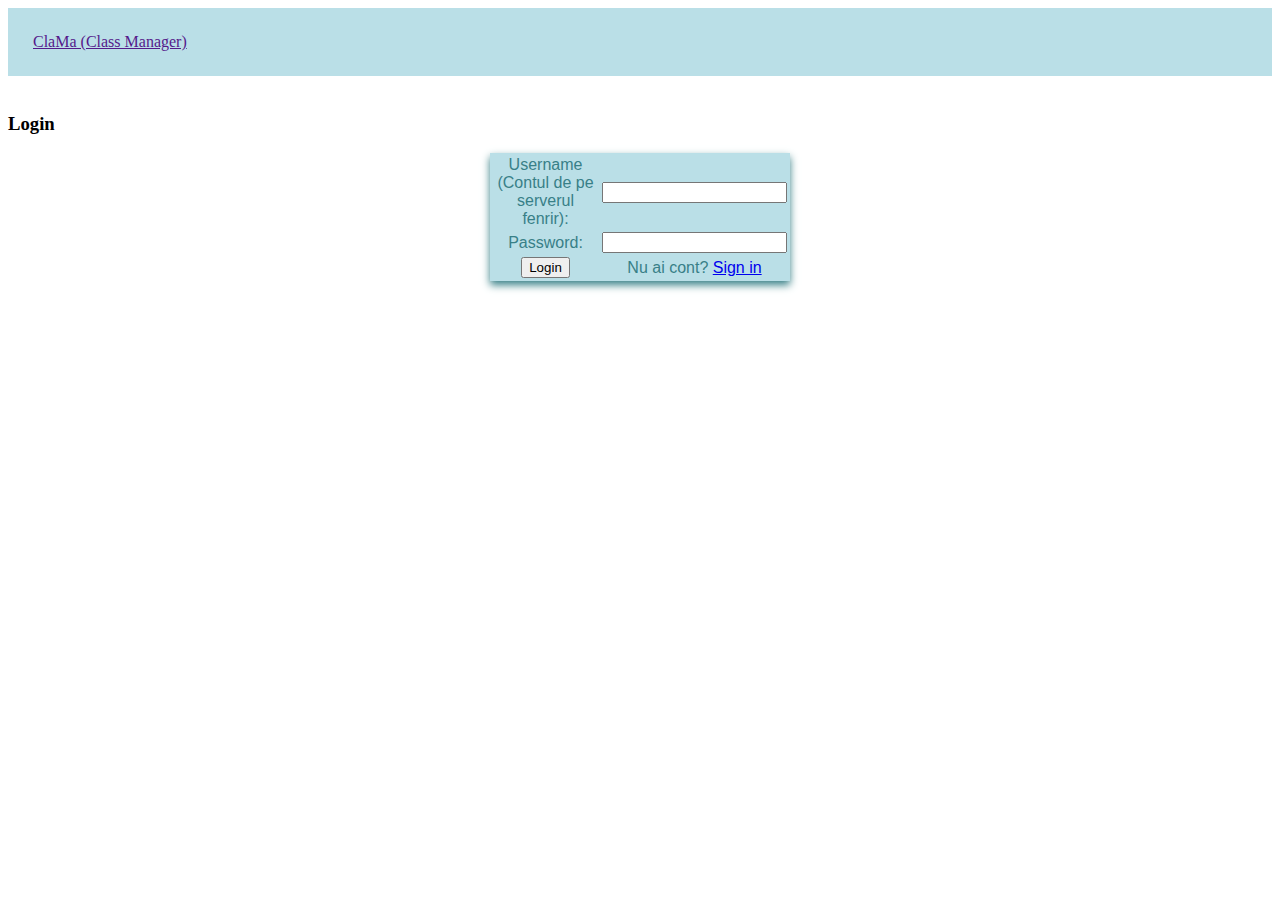
<file: index.html>
<!DOCTYPE html>
<html lang="ro">
    <head>
        <link rel="stylesheet" href="style.css">
        <meta charset="utf-8"/>
        <title>Pagina principala - Login</title>
    </head>
<body>
    <header>
        <a href="" class="logo">ClaMa (Class Manager)</a>
        
    </header>
    <br>
    <h3>Login</h3>
    <div class="card">
        <form action="/cont.php" method="post">
            <table>
                <tr>
                    <td>Username (Contul de pe serverul fenrir):</td>
                    <td><input type="text" name="username"></td>
                </tr>
                <tr>
                    <td>Password:</td>
                    <td><input type="password" name="password"></td>
                </tr>
                <tr>
                    <td colspan="1"><input type="submit" value="Login"></td>
                    <td>Nu ai cont? <a href="autentificare.html">Sign in</a></td>
                </tr>
            </table>
        </form>
      </div>

</body>
</html>
</file>
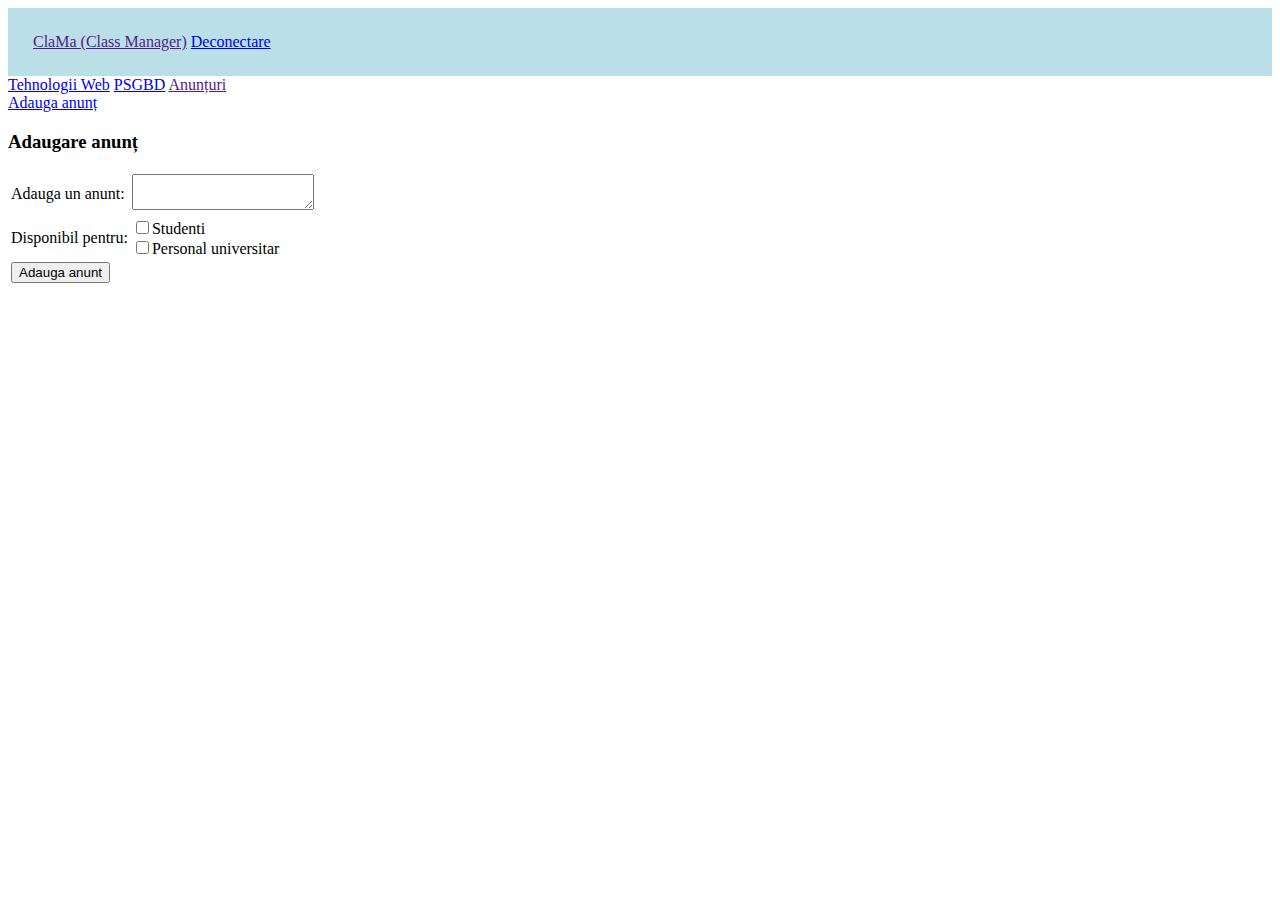
<file: adauga_anunt.html>
<!DOCTYPE html>
<html lang="ro">
    <head>
        <link rel="stylesheet" href="style.css">
        <meta charset="utf-8"/>
        <title>Pagina profesorului</title>
    </head>
<body>
    <header>
        <a href="" class="logo">ClaMa (Class Manager)</a>
        <a class="Deconectare" href="index.html">Deconectare</a>
    </header>
    <nav>
        <div class="meniu" style="width: 20%">
          <a href="TW.html"><span>Tehnologii Web</span></a>
          <a href="PSGBD.html"><span>PSGBD</span></a>
          <a href=""><span>Anunțuri</span></a>
          <a href="adauga_anunt.html"><span>Adauga anunț</span></a>
        </div>
      </nav>
      <article>
    <h3>Adaugare anunț</h3>
    <div class="anunt">
        <form action="/anunt.php" method="post">
            <table>
                <tr>
                    <td>Adauga un anunt:</td>
                    <td><textarea name="comment"></textarea></td>
                </tr>
                <tr>
                    <td>Disponibil pentru:</td>
                    <td>
                        <input type="checkbox">Studenti<br>
                        <input type="checkbox">Personal universitar<br>
                    </td>
                </tr>
                <tr>
                    <td><input type="submit" value="Adauga anunt"></td>
                    <td></td>
                </tr>
            </table>
        </form>
      </div>
    </article>
</body>
</html>
</file>
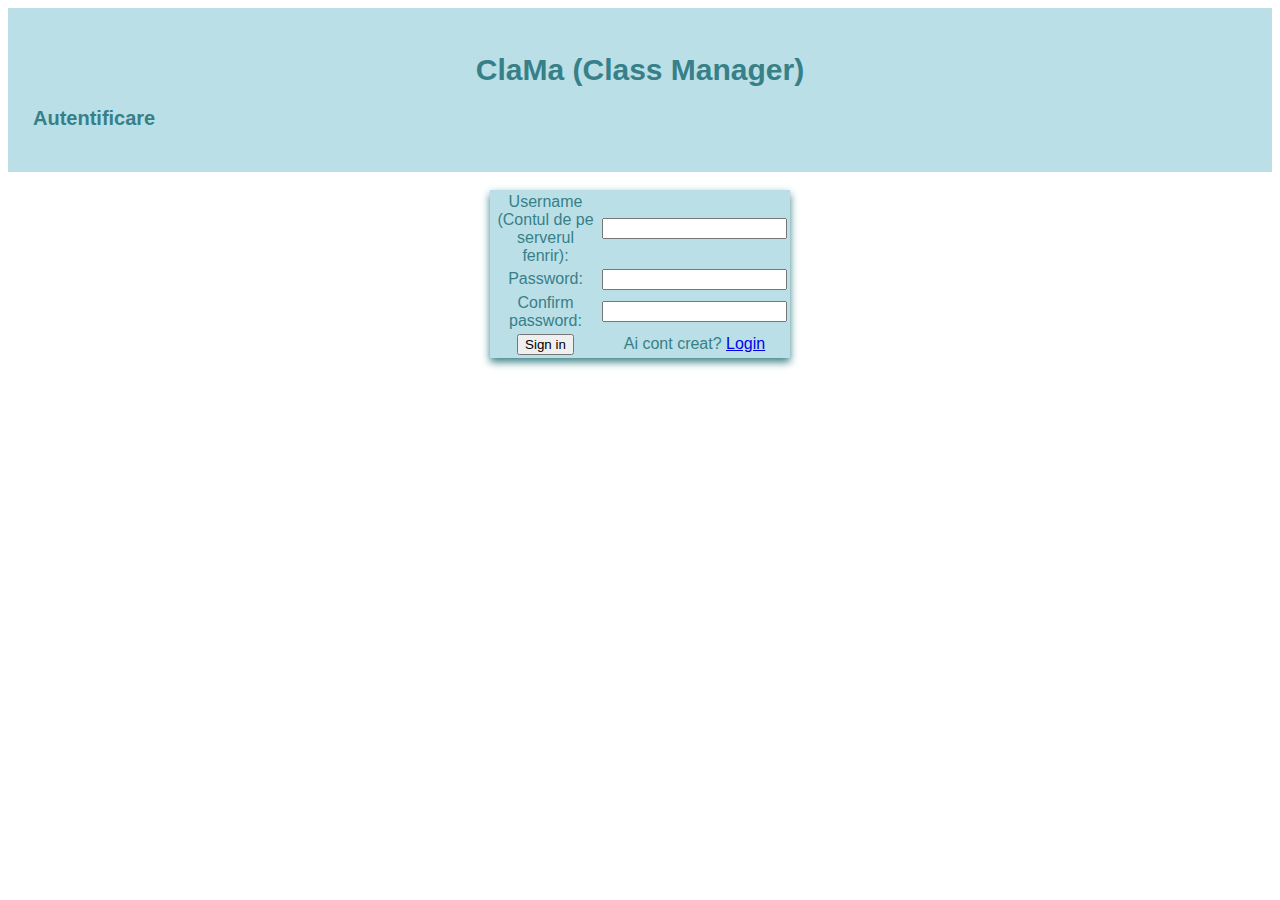
<file: autentificare.html>
<!DOCTYPE html>
<html lang="ro">
    <head>
        <link rel="stylesheet" href="style.css">
        <meta charset="utf-8"/>
        <title>Autentificare</title>
    </head>
<body>
    <header>
        <h1>ClaMa (Class Manager)</h1>
        <h2>Autentificare</h2>
    </header>
    <br>
    <div class="card">
        <form action="/cont.php" method="post">
            <table>
                <tr>
                    <td>Username (Contul de pe serverul fenrir):</td>
                    <td><input type="text" name="username"></td>
                </tr>
                <tr>
                    <td>Password:</td>
                    <td><input type="password" id="password" required></td>
                </tr>
                <tr>
                    <td>Confirm password:</td>
                    <td><input type="password" id="confirm_password" required></td>
                </tr>
                <tr>
                    <td colspan="1"><input type="submit" value="Sign in"></td>
                    <td>Ai cont creat? <a href="index.html">Login</a></td>
                </tr>
            </table>
        </form>
      </div>
<script>

function validatePassword(){
    var password = document.getElementById("password");
    var confirm_password = document.getElementById("confirm_password");

    if(password.value=="")
    {
        alert("Nu ati introdus parola")
    }

    if(confirm_password.value=="")
    {
       alert("Nu ati confirmat parola")
    }
  if(password.value != confirm_password.value) {
    confirm_password.setCustomValidity("Parolele sunt diferite");
  } else {
        alert("Parolele se potrivesc! Bun venit in ClaMa!")
 }
}
password.onchange = validatePassword;
confirm_password.onkeyup = validatePassword;
</script>
</body>
</html>
</file>
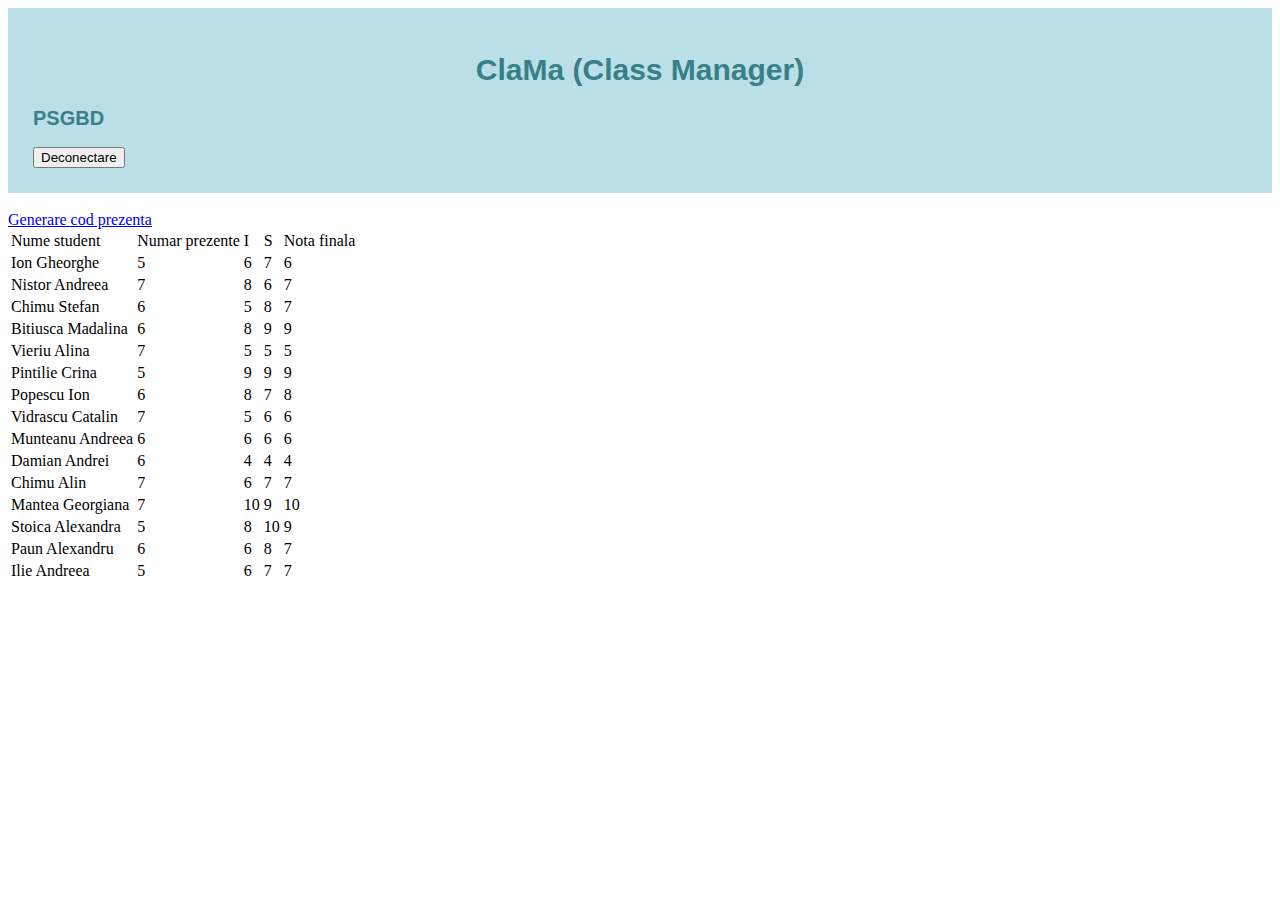
<file: B3_PSGBD.html>
<!DOCTYPE html>
<html lang="ro">
    <head>
        <link rel="stylesheet" href="style.css">
        <meta charset="utf-8"/>
        <title>PSGBD</title>
    </head>
<body>
    <header>
        
        <h1>ClaMa (Class Manager)</h1>
        <h2>PSGBD</h2>
        <form action="index.html">
            <input type="submit" value="Deconectare" />
        </form>
    </header>
    <br>
    <a href="generare_cod_prezenta.html">Generare cod prezenta</a><br>
    <table id="B3_TW">
        <tr>
            <td>Nume student</td>
            <td>Numar prezente</td>
            <td>I</td>
            <td>S</td>
            <td>Nota finala</td>
        </tr>
        <tr>
            <td>Ion Gheorghe</td>
            <td>5</td>
            <td>6</td>
            <td>7</td>
            <td>6</td>
        </tr>
        <tr>
            <td>Nistor Andreea</td>
            <td>7</td>
            <td>8</td>
            <td>6</td>
            <td>7</td>
        </tr>
        <tr>
            <td>Chimu Stefan</td>
            <td>6</td>
            <td>5</td>
            <td>8</td>
            <td>7</td>
        </tr>
        <tr>
            <td>Bitiusca Madalina</td>
            <td>6</td>
            <td>8</td>
            <td>9</td>
            <td>9</td>
        </tr><tr>
            <td>Vieriu Alina</td>
            <td>7</td>
            <td>5</td>
            <td>5</td>
            <td>5</td>
        </tr><tr>
            <td>Pintilie Crina</td>
            <td>5</td>
            <td>9</td>
            <td>9</td>
            <td>9</td>
        </tr><tr>
            <td>Popescu Ion</td>
            <td>6</td>
            <td>8</td>
            <td>7</td>
            <td>8</td>
        </tr><tr>
            <td>Vidrascu Catalin</td>
            <td>7</td>
            <td>5</td>
            <td>6</td>
            <td>6</td>
        </tr><tr>
            <td>Munteanu Andreea</td>
            <td>6</td>
            <td>6</td>
            <td>6</td>
            <td>6</td>
        </tr><tr>
            <td>Damian Andrei</td>
            <td>6</td>
            <td>4</td>
            <td>4</td>
            <td>4</td>
        </tr><tr>
            <td>Chimu Alin</td>
            <td>7</td>
            <td>6</td>
            <td>7</td>
            <td>7</td>
        </tr><tr>
            <td>Mantea Georgiana</td>
            <td>7</td>
            <td>10</td>
            <td>9</td>
            <td>10</td>
        </tr><tr>
            <td>Stoica Alexandra</td>
            <td>5</td>
            <td>8</td>
            <td>10</td>
            <td>9</td>
        </tr><tr>
            <td>Paun Alexandru</td>
            <td>6</td>
            <td>6</td>
            <td>8</td>
            <td>7</td>
        </tr><tr>
            <td>Ilie Andreea</td>
            <td>5</td>
            <td>6</td>
            <td>7</td>
            <td>7</td>
        </tr>
    </table>
    <script>
        var table = document.getElementById('B3_TW');
        var cells = table.getElementsByTagName('td');

        for (var i=0; i < cells.length; i++)
            {
                cells[i].onclick = function()
                {
                    if(this.hasAttribute('data-clicked'))
                    {
                        return;
                    }
                    this.setAttribute('data-clicked', 'yes')
                    this.setAttribute('data-text', this.innerHTML);

                    var input = document.createElement('input');
                    input.setAttribute('type', 'text');
                    input.value = this.innerHTML;
                    input.style.width = this.offsetWidth - (this.clientLeft * 2) + "px";
                    input.style.height = this.offsetHeight - (this.clientTop *2) + "px";
                    input.style.border = "0px";
                    input.style.fontFamily = "inherit";
                    input.style.fontSize = "inherit";
                    input.style.textAlign = "inherit";
                    input.style.backgroundColor = "LightGoldenRodYellow";
                    input.onblur = function()
                        {
                            var td = input.parentElement;
                            var orig_text = input.parentElement.getAttribute('data-text');
                            var current_text = this.value;

                            if (orig_text != current_text)
                            {
                                //daca sunt schimbari in tabel
                                td.removeAttribute('data-clicked');
                                td.removeAttribute('data-text');
                                td.innerHTML = current_text;
                                td.style.cssText = 'padding: 5px';
                                console.log(orig_text + ' este schimbat cu ' + current_text);
                            }
                            else
                            {
                                //daca sunt schimbari in tabel
                                td.removeAttribute('data-clicked');
                                td.removeAttribute('data-text');
                                td.innerHTML = current_text;
                                td.style.cssText = 'padding: 5px';
                                console.log('Nu exista schimbari in tabel');
                            }
                        }
               
                    input.onkeypress = function()
                    {
                        if (event.keyCode == 13)
                            this.blur();
                    }
                    this.innerHTML = '';
                    this.style.cssText = 'padding: 0px 0px';
                    this.append(input);
                    this.firstElementChild.select();

               }
            }
    
    </script>
</body>
</html>
</file>
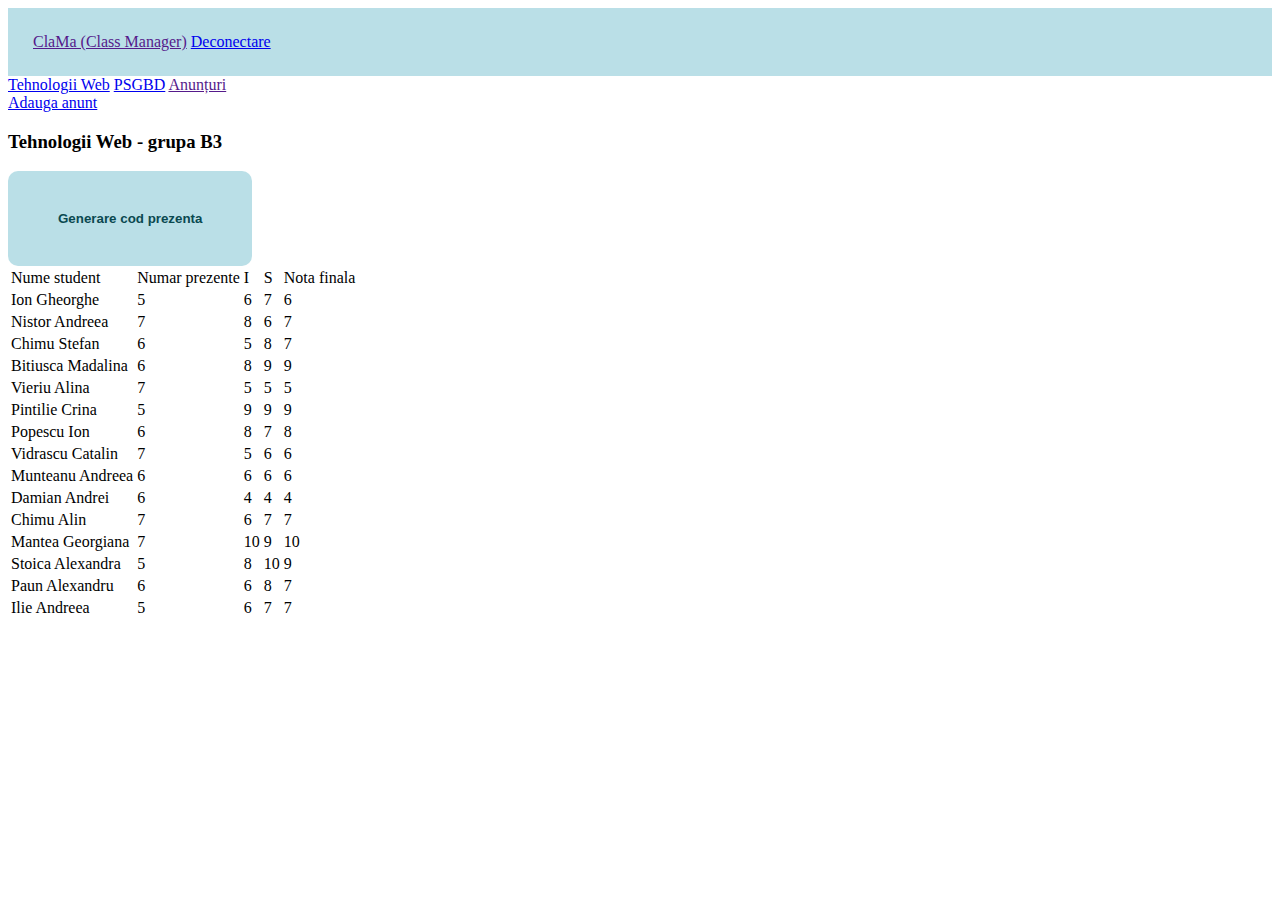
<file: B3_TW.html>
<!DOCTYPE html>
<html lang="ro">
    <head>
        <link rel="stylesheet" href="style.css">
        <meta charset="utf-8"/>
        <title>Tehnologii Web</title>
    </head>
<body>
    <header>
        <a href="" class="logo">ClaMa (Class Manager)</a>
        <a class="Deconectare" href="index.html">Deconectare</a>
    </header>
    <nav>
        <div class="meniu" style="width: 20%">
          <a href="TW.html"><span>Tehnologii Web</span></a>
          <a href="PSGBD.html"><span>PSGBD</span></a>
          <a href=""><span>Anunțuri</span></a>
          <a href="adauga_anunt.html"><span>Adauga anunt</span></a>
        </div>
      </nav>

      <article>
        <h3>Tehnologii Web - grupa B3</h3>
    <button class="myBtn">Generare cod prezenta</button>
    <div class="modal">
          <div class="card">
            <p><span class="close">x</span></p> <br>
              <p>  Genereaza cod pentru prezenta format din 6 cifre</p>
            <p id="demo"></p>
            <p><button onclick="generareCod()">Genereaza cod</button></p>
          </div>
      </div>
    <table id="B3_TW">
        <tr>
            <td>Nume student</td>
            <td>Numar prezente</td>
            <td>I</td>
            <td>S</td>
            <td>Nota finala</td>
        </tr>
        <tr>
            <td>Ion Gheorghe</td>
            <td>5</td>
            <td>6</td>
            <td>7</td>
            <td>6</td>
        </tr>
        <tr>
            <td>Nistor Andreea</td>
            <td>7</td>
            <td>8</td>
            <td>6</td>
            <td>7</td>
        </tr>
        <tr>
            <td>Chimu Stefan</td>
            <td>6</td>
            <td>5</td>
            <td>8</td>
            <td>7</td>
        </tr>
        <tr>
            <td>Bitiusca Madalina</td>
            <td>6</td>
            <td>8</td>
            <td>9</td>
            <td>9</td>
        </tr><tr>
            <td>Vieriu Alina</td>
            <td>7</td>
            <td>5</td>
            <td>5</td>
            <td>5</td>
        </tr><tr>
            <td>Pintilie Crina</td>
            <td>5</td>
            <td>9</td>
            <td>9</td>
            <td>9</td>
        </tr><tr>
            <td>Popescu Ion</td>
            <td>6</td>
            <td>8</td>
            <td>7</td>
            <td>8</td>
        </tr><tr>
            <td>Vidrascu Catalin</td>
            <td>7</td>
            <td>5</td>
            <td>6</td>
            <td>6</td>
        </tr><tr>
            <td>Munteanu Andreea</td>
            <td>6</td>
            <td>6</td>
            <td>6</td>
            <td>6</td>
        </tr><tr>
            <td>Damian Andrei</td>
            <td>6</td>
            <td>4</td>
            <td>4</td>
            <td>4</td>
        </tr><tr>
            <td>Chimu Alin</td>
            <td>7</td>
            <td>6</td>
            <td>7</td>
            <td>7</td>
        </tr><tr>
            <td>Mantea Georgiana</td>
            <td>7</td>
            <td>10</td>
            <td>9</td>
            <td>10</td>
        </tr><tr>
            <td>Stoica Alexandra</td>
            <td>5</td>
            <td>8</td>
            <td>10</td>
            <td>9</td>
        </tr><tr>
            <td>Paun Alexandru</td>
            <td>6</td>
            <td>6</td>
            <td>8</td>
            <td>7</td>
        </tr><tr>
            <td>Ilie Andreea</td>
            <td>5</td>
            <td>6</td>
            <td>7</td>
            <td>7</td>
        </tr>
    </table>
    </article>
    <script>
        var table = document.getElementById('B3_TW');
        var cells = table.getElementsByTagName('td');

        for (var i=0; i < cells.length; i++)
            {
                cells[i].onclick = function()
                {
                    if(this.hasAttribute('data-clicked'))
                    {
                        return;
                    }
                    this.setAttribute('data-clicked', 'yes')
                    this.setAttribute('data-text', this.innerHTML);

                    var input = document.createElement('input');
                    input.setAttribute('type', 'text');
                    input.value = this.innerHTML;
                    input.style.width = this.offsetWidth - (this.clientLeft * 2) + "px";
                    input.style.height = this.offsetHeight - (this.clientTop *2) + "px";
                    input.style.border = "0px";
                    input.style.fontFamily = "inherit";
                    input.style.fontSize = "inherit";
                    input.style.textAlign = "inherit";
                    input.style.backgroundColor = "LightGoldenRodYellow";
                    input.onblur = function()
                        {
                            var td = input.parentElement;
                            var orig_text = input.parentElement.getAttribute('data-text');
                            var current_text = this.value;

                            if (orig_text != current_text)
                            {
                                //daca sunt schimbari in tabel
                                td.removeAttribute('data-clicked');
                                td.removeAttribute('data-text');
                                td.innerHTML = current_text;
                                td.style.cssText = 'padding: 5px';
                                console.log(orig_text + ' este schimbat cu ' + current_text);
                            }
                            else
                            {
                                //daca sunt schimbari in tabel
                                td.removeAttribute('data-clicked');
                                td.removeAttribute('data-text');
                                td.innerHTML = current_text;
                                td.style.cssText = 'padding: 5px';
                                console.log('Nu exista schimbari in tabel');
                            }
                        }
               
                    input.onkeypress = function()
                    {
                        if (event.keyCode == 13)
                            this.blur();
                    }
                    this.innerHTML = '';
                    this.style.cssText = 'padding: 0px 0px';
                    this.append(input);
                    this.firstElementChild.select();

               }
            }

            //Functia de generare cod prezenta
            function generareCod(){
                document.getElementById("demo").innerHTML =
                Math.floor(Math.random() * 899999)+100000;
            } 

             // modal
            var modal = document.getElementsByClassName("modal");

            // Buton pentru modal
            var btn = document.getElementsByClassName("myBtn");

            // Elementul <span> care inchide modal-ul
            var span = document.getElementsByClassName("close");

            // Deschidere modal
            btn[0].onclick = function() {
            modal[0].style.display = "block";
            }
            //  <span> (x), inchide modal-ul
            span[0].onclick = function() {
                modal[0].style.display = "";
                }
    </script>
</body>
</html>
</file>
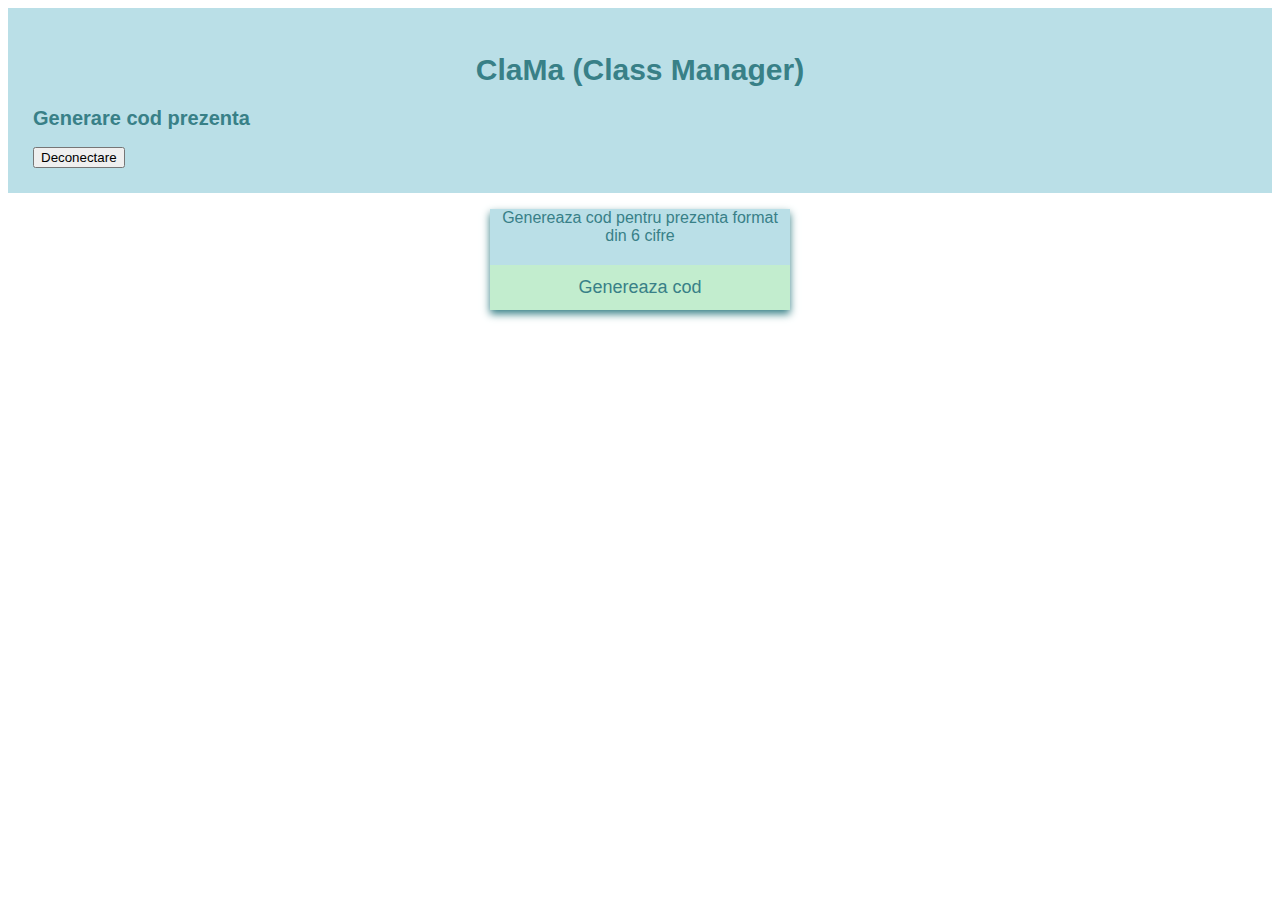
<file: generare_cod_prezenta.html>
<!DOCTYPE html>
<html lang="ro">
<head>
    <link rel="stylesheet" href="style.css">
    <meta charset="utf-8"/>
    <title>Generare cod prezenta</title>
</head>
<body>
    <header>
        <h1>ClaMa (Class Manager)</h1>
        <h2>Generare cod prezenta</h2>
        <form action="index.html">
            <input type="submit" value="Deconectare" />
        </form>
    </header>

    <div class="card">
        <p>Genereaza cod pentru prezenta format din 6 cifre</p>
        <h2><p id="demo"></p></h2>
        <p><button onclick="generareCod()">Genereaza cod</button></p>
      </div>

<script>
function generareCod(){
    document.getElementById("demo").innerHTML =
    Math.floor(Math.random() * 899999)+100000;
}  //Functia de generare cod prezenta
</script>

</body>
</html>
</file>
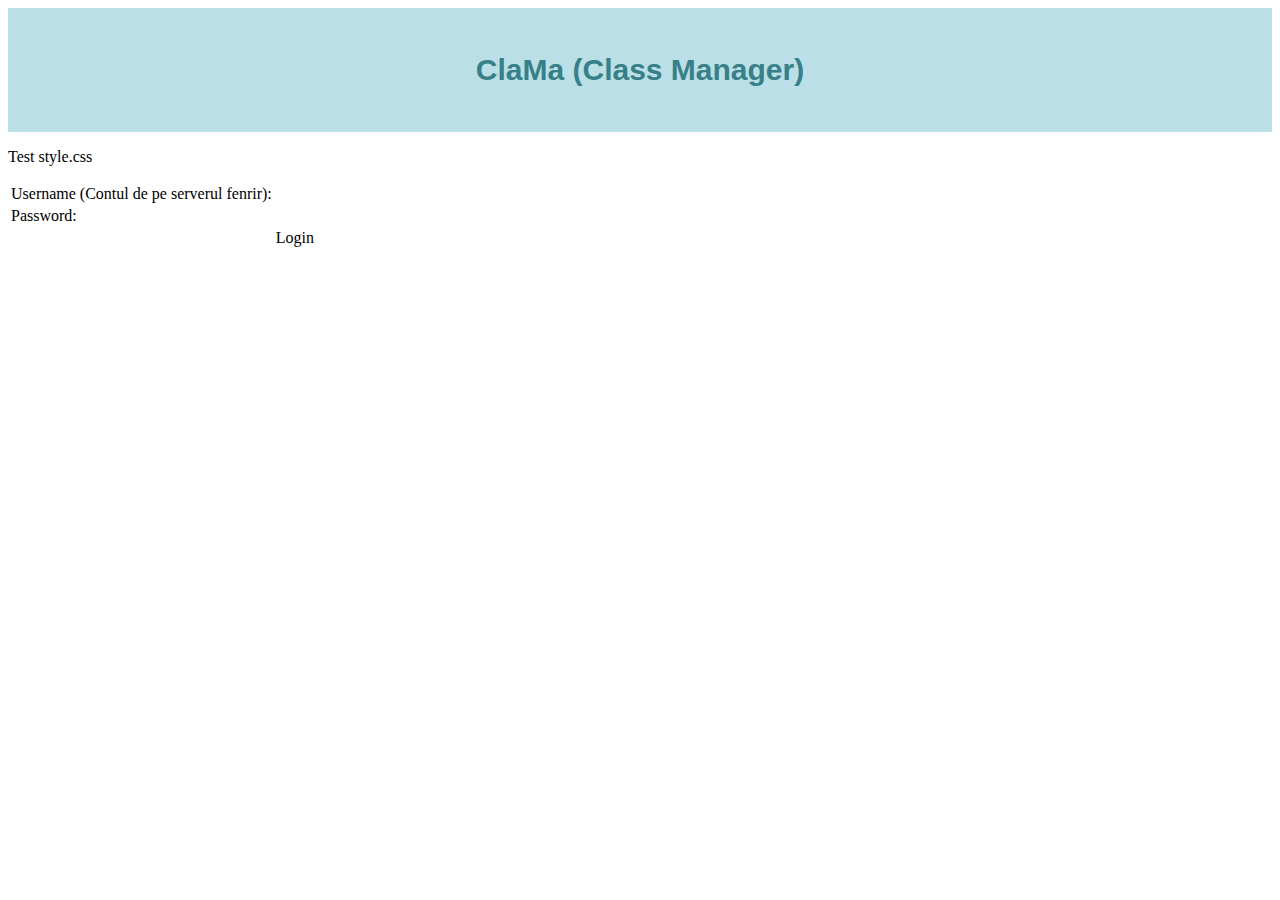
<file: login.html>
<!DOCTYPE html>
<html lang="ro">
    <head>
        <link rel="stylesheet" href="style.css">
        <title>Login</title>
    </head>
<body>
    <header>
        <h1>ClaMa (Class Manager)</h1>
    </header>
    <p>Test style.css</p>
    <div class="table_login">
        <table>
            <tr>
                <td>Username (Contul de pe serverul fenrir):</td>
                <td></td>
            </tr>
            <tr>
                <td>Password:</td>
                <td></td>
            </tr>
            <tr>
                <td></td>
                <td>Login</td>
            </tr>
        </table>
    </div>
</body>
</html>
</file>
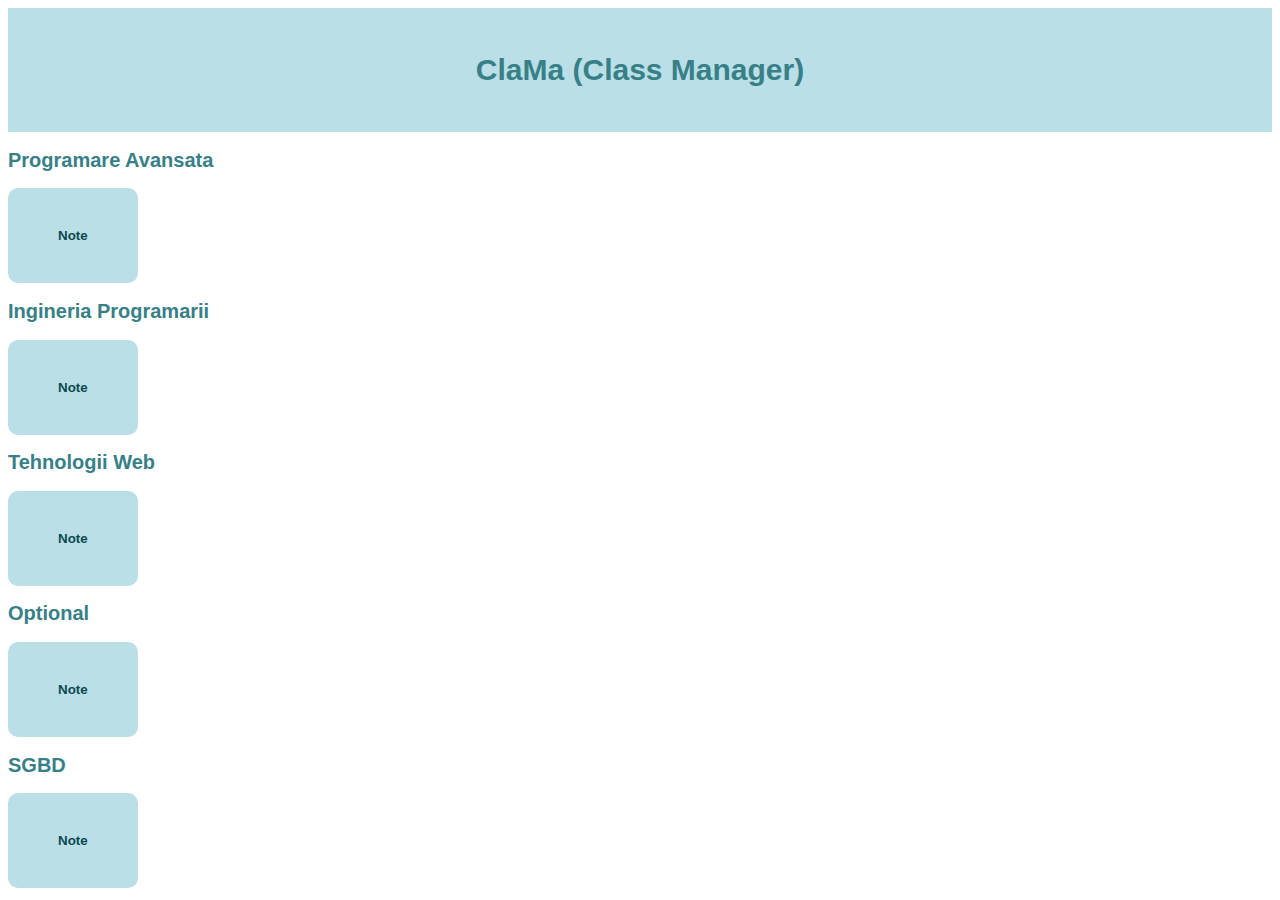
<file: pagina_materii_student_2.html>
<!DOCTYPE html>
<html lang="ro">
    <head>
        <link rel="stylesheet" href="style.css">
        <title>Pagina principala</title>
    </head>
<body>
    <header>
        <h1>ClaMa (Class Manager)</h1>
    </header>
        
  
    <h2>Programare Avansata</h2>

      <!-- Trigger/Open The Modal -->
      <button class="myBtn">Note</button>
    
      <!-- The Modal -->
     <div  class="modal">
    
      <!-- Modal content -->
      <div class="modal-content">
        <div class="modal-header">
          <span class="close">&times;</span>
        </div>
        <div class="modal-body">
          <p>Punctaj laborator: 0</p>
          <p>Nota test scris: 0</p>
        </div>
        <div class="modal-footer">
          <h3>Nota finala: 0</h3>
        </div>
      </div>
    
    </div>
    
    <h2>Ingineria Programarii</h2>
    
    <!-- Trigger/Open The Modal -->
    <button class="myBtn">Note</button>
    
    <!-- The Modal -->
    <div  class="modal">
    
      <!-- Modal content -->
      <div class="modal-content">
        <div class="modal-header">
          <span class="close">&times;</span>
        </div>
        <div class="modal-body">
          <p>Punctaj laborator: 0</p>
          <p>Nota test scris: 0</p>
        </div>
        <div class="modal-footer">
          <h3>Nota finala: </h3>
        </div>
      </div>
    </div>


    <h2>Tehnologii Web</h2>
    
    <!-- Trigger/Open The Modal -->
    <button class="myBtn">Note</button>
    <!-- The Modal -->
    <div  class="modal">
    
      <!-- Modal content -->
      <div class="modal-content">
       
          <span class="close">&times;</span>
        
        <div class="modal-body">
          <p>I: </p>
          <p>S: </p>
          <p>T: </p>
        </div>
        <div class="modal-footer">
          <h3>Nota finala: </h3>
        </div>
      </div>
    </div>

    <h2>Optional</h2>
    
    <!-- Trigger/Open The Modal -->
    <button class="myBtn">Note</button>
    <!-- The Modal -->
    <div  class="modal">
    
      <!-- Modal content -->
      <div class="modal-content">
        <div class="modal-header">
          <span class="close">&times;</span>
        </div>
        <div class="modal-body">
          <p>Nota: </p>
        </div>
        </div>
      </div>

    <h2>SGBD</h2>
    
    <!-- Trigger/Open The Modal -->
    <button class="myBtn">Note</button>
    <!-- The Modal -->
    <div class="modal">
      <!-- Modal content -->
      <div class="modal-content">
       
          <span class="close">&times;</span>
        <div class="modal-body">
          <p>Nota activitate: </p>
          <p>Nota prezentare: </p>
        </div>
        <div class="modal-footer">
          <h3>Nota finala: </h3>
        </div>
      </div>
    </div>
      


      <script>
    // Get the modal
        var modal = document.getElementsByClassName("modal");

    // Get the button that opens the modal
        var btn = document.getElementsByClassName("myBtn");

    // Get the <span> element that closes the modal
        var span = document.getElementsByClassName("close");

    // When the user clicks the button, open the modal 
        btn[0].onclick = function() {
        modal[0].style.display = "block";
        }

        btn[1].onclick = function() {
        modal[1].style.display = "block";
        }
        btn[2].onclick = function() {
        modal[2].style.display = "block";
        }
        btn[3].onclick = function() {
        modal[3].style.display = "block";
        }
        btn[4].onclick = function() {
        modal[4].style.display = "block";
        }
        btn[5].onclick = function() {
        modal[5].style.display = "block";
        }
        
      // When the user clicks on <span> (x), close the modal
        span[0].onclick = function() {
        modal[0].style.display = "";
        }

        span[1].onclick = function() {
        modal[1].style.display = "none";
        }
        span[2].onclick = function() {
        modal[2].style.display = "none";
        }
        span[3].onclick = function() {
        modal[3].style.display = "none";
        }
        span[4].onclick = function() {
        modal[4].style.display = "none";
        }
        span[5].onclick = function() {
        modal[5].style.display = "none";
        }
      // When the user clicks anywhere outside of the modal, close it
        window.onclick = function(event) {
          if (event.target == modal) {
          modal.style.display = "none";
          }
        }
      </script>
      
    
</body>
</html>
</file>
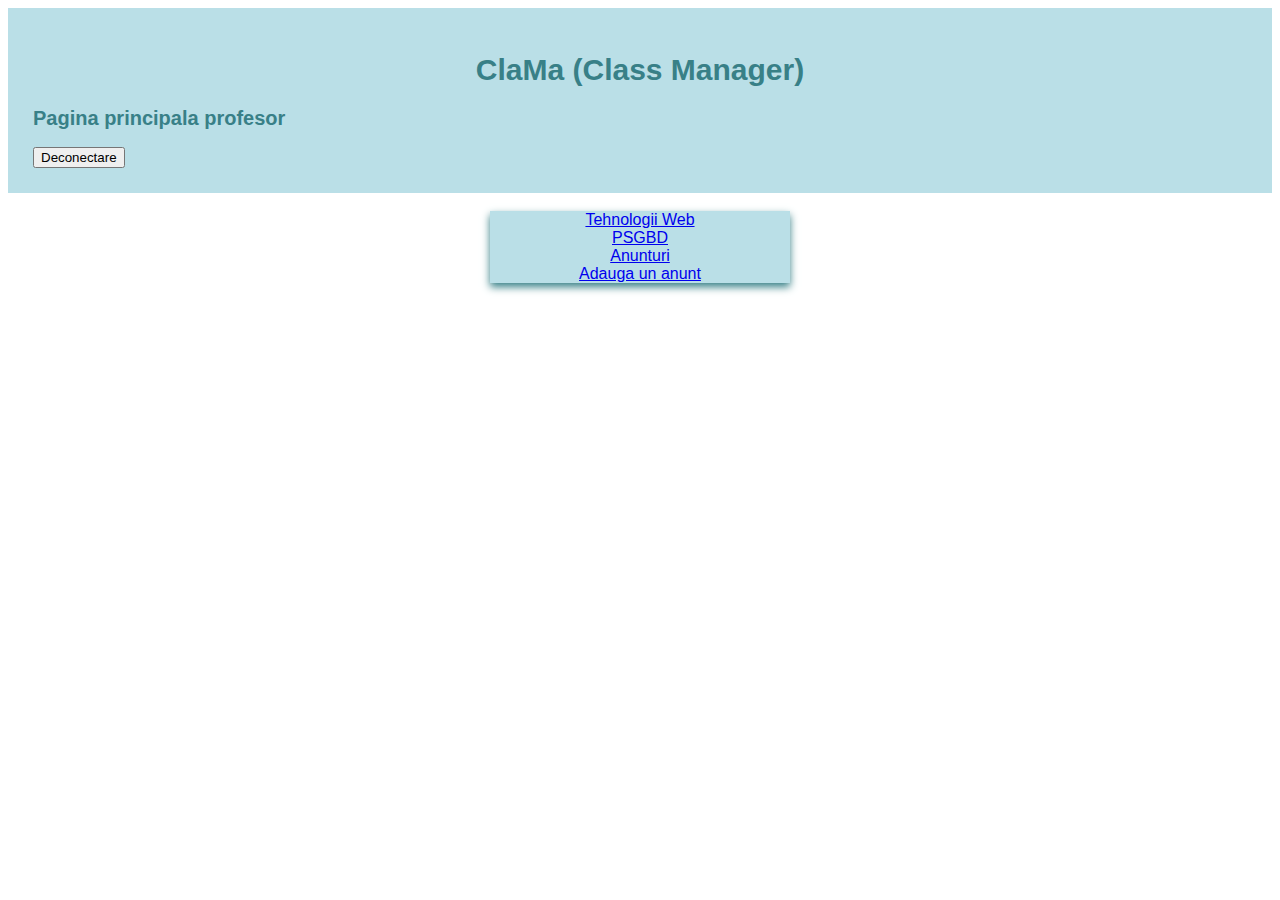
<file: pagina_profesor.html>
<!DOCTYPE html>
<html lang="ro">
    <head>
        <link rel="stylesheet" href="style.css">
        <meta charset="utf-8"/>
        <title>Pagina profesorului</title>
    </head>
<body>
    <header>
        
        <h1>ClaMa (Class Manager)</h1>
        <h2>Pagina principala profesor</h2>
        <form action="index.html">
            <input type="submit" value="Deconectare" />
        </form>
    </header>
    <br>
    <div class="card">
        <a href="TW.html">Tehnologii Web</a>
        <br>
        <a href="PSGBD.html">PSGBD</a>
        <br>
        <a href="anunturi.html">Anunturi</a>
        <br>
        <a href="adauga_anunt.html">Adauga un anunt</a>
      </div>

</body>
</html>
</file>
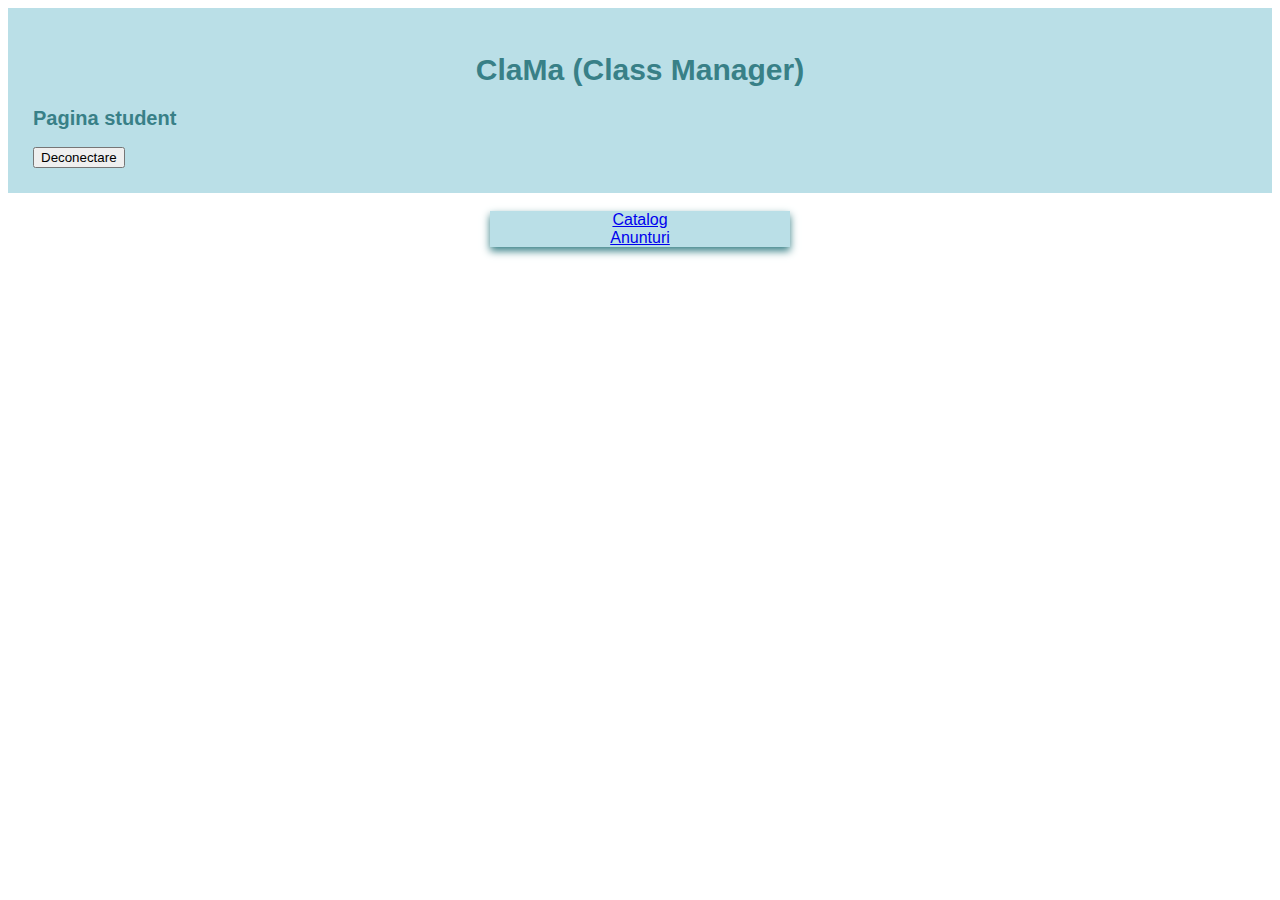
<file: pagina_student.html>
<!DOCTYPE html>
<html lang="ro">
    <head>
        <link rel="stylesheet" href="style.css">
        <meta charset="utf-8"/>
        <title>Pagina student</title>
    </head>
<body>
    <header>
        
        <h1>ClaMa (Class Manager)</h1>
        <h2>Pagina student</h2>
        <form action="index.html">
            <input type="submit" value="Deconectare" />
        </form>
    </header>
    <br>
    <div class="card">
        <a href="pagina_materii_student_2.html">Catalog</a>
        <br>
        <a href="anunturi_studenti.html">Anunturi</a>
      </div>

</body>
</html>
</file>
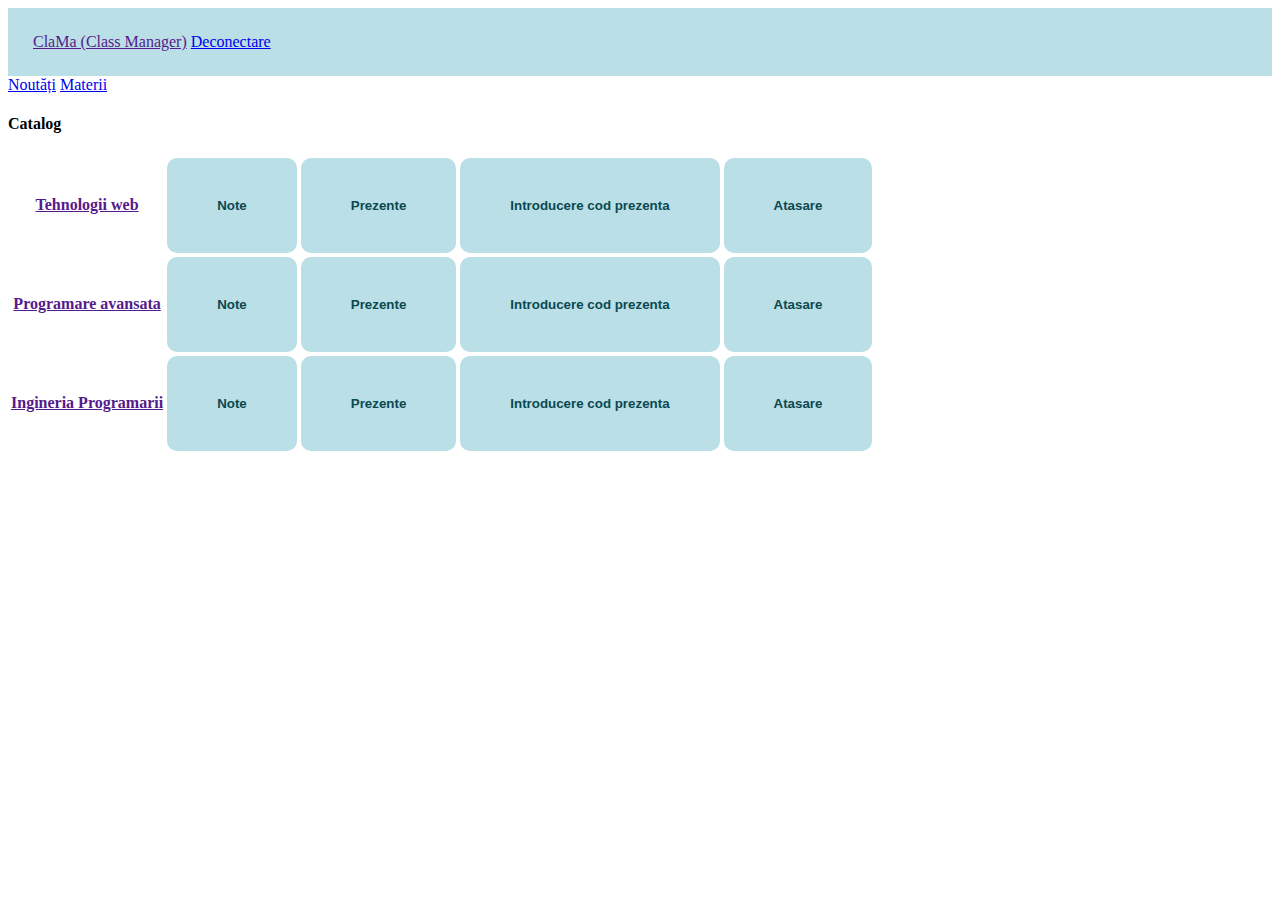
<file: pagina_student_materii.html>
<!DOCTYPE html>
<html lang="ro">
    <head>
        <link rel="stylesheet" href="style.css">
        <title>Clama - materii student</title>
        <meta charset="UTF-8">
    </head>
<body>

    <header>
        <a href="" class="logo">ClaMa (Class Manager)</a>
        <a class="Deconectare" href="index.html">Deconectare</a>
    </header>


    <nav>
      <div class="meniu" style="width: 20%">
        <a href="pagina_student_noutati.html"><span>Noutăți</span></a>
        <a href="pagina_student_materii.html"><span>Materii</span></a>

      </div>
    </nav>

    <section>
    <h4>Catalog</h4>

    <table>
      <tr>
        <!--materie-->
        <th> <a href="" class="materii-text" >Tehnologii web</a></th>
          <th><!-- Modal  Note-->
            <button class="myBtn">Note</button>
            <!--  Modal -->
            <div  class="modal">
                <!-- Continut note -->
                <div class="modal-content">
                  <div class="modal-header">
                    <span class="close">&times;</span>
                 </div>
                  <div class="modal-body">
                    <p>I: </p>
                    <p>S: </p>
                    <p>T: </p>
                  </div>
                <div class="modal-footer">
                  <p>Nota finala: 0</p>
                </div>
            </div>
            </div>
        </th>
        <!--prezente-->  
        <th>
          <button class="myBtn">Prezente</button>
          <!--  Modal -->
          <div  class="modal">
            <!-- Continut note -->
            <div class="modal-content">
              <div class="modal-header">
                <span class="close">&times;</span>
             </div>
              <div class="modal-body">
                
              </div>
            <div class="modal-footer">
              <p>Total prezente: 0</p>
            </div>
        </div>
        </div>
        </th>

        <!--Cod prezenta-->
        <td>
          <button class="myBtn">Introducere cod prezenta</button>
          <div class="modal">
            <div class="modal-content">
              <span class="close">x</span>
              <p>Cod prezenta: </p>
              <form action="/" method="post" enctype="text/plain">
                <input type="text" name="cod"><br><br>
                <input type="submit" value="Trimite">
                </form>
            </div>
          </div>
        </td>
        <!--atasare-->
        <th>
          <button class="myBtn">Atasare</button>
          <!--  Modal -->
          <div  class="modal">
            <!-- Continut note -->
            <div class="modal-content">
              <div class="modal-header">
                <span class="close">&times;</span>
             </div>
              <div class="Atasare">
                <form action="/action_page.php">
                  <input type="file" id="myFile0" name="filename">
                  <br>
                  <input type="submit">
                </form>
              </div>
        </div>
        </div>
           </th>
      </tr>

      
      <tr>
        <!--materie-->
       <th><a href="" class="materii-text">Programare avansata</a></th>
          <th><!-- Modal  Note-->
            <button class="myBtn">Note</button>
            <!--  Modal -->
            <div  class="modal">
                <!-- Continut note -->
                <div class="modal-content">
                  <div class="modal-header">
                    <span class="close">&times;</span>
                 </div>
                  <div class="modal-body">
                    <p>Punctaj laborator: 0</p>
                    <p>Nota test scris: 0</p>
                  </div>
                <div class="modal-footer">
                  <p>Nota finala: 0</p>
                </div>
            </div>
            </div>
        </th>
        <!--prezente-->  
        <th>
          <button class="myBtn">Prezente</button>
          <!--  Modal -->
          <div  class="modal">
            <!-- Continut note -->
            <div class="modal-content">
              <div class="modal-header">
                <span class="close">&times;</span>
             </div>
              <div class="modal-body">
                
              </div>
            <div class="modal-footer">
              <p>Total prezente: 0</p>
            </div>
        </div>
        </div>
        </th>

        <!--Cod prezenta-->
        <th>
          <button class="myBtn">Introducere cod prezenta</button>
          <div class="modal">
            <div class="modal-content">
              <span class="close">x</span>
              <p>Cod prezenta: </p>
              <form action="/action_page.php" method="post" enctype="text/plain">
                <input type="text" name="cod"><br><br>
                <input type="submit" value="Trimite">
                </form>
            </div>
          </div>
        </th>
        <!--atasare-->
        <th>
          <button class="myBtn">Atasare</button>
          <!--  Modal -->
          <div  class="modal">
            <!-- Continut note -->
            <div class="modal-content">
              <div class="modal-header">
                <span class="close">&times;</span>
             </div>
                <div class="Atasare">
                  <form action="/action_page.php">
                    <input type="file" id="myFile1" name="filename">
                    <input type="submit">
                  </form>
                </div>   
        </div>
        </div>
           </th>
      </tr>
    
      <tr>
        <!--materie-->
        <th><a href="" class="materii-text">Ingineria Programarii</a></th>
          <th><!-- Modal  Note-->
            <button class="myBtn">Note</button>
            <!--  Modal -->
            <div  class="modal">
                <!-- Continut note -->
                <div class="modal-content">
                  <div class="modal-header">
                    <span class="close">&times;</span>
                 </div>
                  <div class="modal-body">
                    <p>Punctaj laborator: 0</p>
                    <p>Nota test scris: 0</p>
                  </div>
                <div class="modal-footer">
                  <p>Nota finala: 0</p>>
                </div>
            </div>
            </div>
        </th>



        
        <!--prezente-->  
        <th>
          <button class="myBtn">Prezente</button>
          <!--  Modal -->
          <div  class="modal">
            <!-- Continut note -->
            <div class="modal-content">
              <div class="modal-header">
                <span class="close">&times;</span>
             </div>
              <div class="modal-body">
                
              </div>
            <div class="modal-footer">
              <p>Total prezente: 0</p>
            </div>
        </div>
        </div>
        </th>

        <!--Cod prezenta-->
        <th>
          <button class="myBtn">Introducere cod prezenta</button>
          <div class="modal">
            <div class="modal-content">
              <span class="close">x</span>
              <p>Cod prezenta: </p>
              <form action="/action_page.php" method="post" enctype="text/plain">
                <input type="text" name="cod"><br> <br>
                <input type="submit" value="Trimite">
                </form>
            </div>
          </div>
        </th>
        <!--atasare-->
        <th>
          <button class="myBtn">Atasare</button>
          <!--  Modal -->
          <div  class="modal">
            <!-- Continut note -->
            <div class="modal-content">
              <div class="modal-header">
                <span class="close">&times;</span>
             </div>
                <div class="Atasare">
                  <form action="/action_page.php">
                    <input type="file" id="myFile2" name="filename">
                    <input type="submit">
                  </form>
                </div>
        </div>
        </div>
           </th>
      </tr>

    </table>
      
    </section>

    


      <script>
    // Get the modal
        var modal = document.getElementsByClassName("modal");

    // Get the button that opens the modal
        var btn = document.getElementsByClassName("myBtn");

    // Get the <span> element that closes the modal
        var span = document.getElementsByClassName("close");

    // When the user clicks the button, open the modal 

      
        btn[0].onclick = function() {
        modal[0].style.display = "block";
        }

        btn[1].onclick = function() {
        modal[1].style.display = "block";
        }
        btn[2].onclick = function() {
        modal[2].style.display = "block";
        }
        btn[3].onclick = function() {
        modal[3].style.display = "block";
        }
        btn[4].onclick = function() {
        modal[4].style.display = "block";
        }
        btn[5].onclick = function() {
        modal[5].style.display = "block";
        }
        btn[6].onclick = function() {
        modal[6].style.display = "block";
        }
        btn[7].onclick = function() {
        modal[7].style.display = "block";
        }
        btn[8].onclick = function() {
        modal[8].style.display = "block";
        }
        btn[9].onclick = function() {
        modal[9].style.display = "block";
        }
        btn[10].onclick = function() {
        modal[10].style.display = "block";
        }
        btn[11].onclick = function() {
        modal[11].style.display = "block";
        }
        
        
        
      // When the user clicks on <span> (x), close the modal
        span[0].onclick = function() {
        modal[0].style.display = "";
        }

        span[1].onclick = function() {
        modal[1].style.display = "none";
        }
        span[2].onclick = function() {
        modal[2].style.display = "none";
        }
        span[3].onclick = function() {
        modal[3].style.display = "none";
        }
        span[4].onclick = function() {
        modal[4].style.display = "none";
        }
        span[5].onclick = function() {
        modal[5].style.display = "none";
        }
        span[6].onclick = function() {
        modal[6].style.display = "none";
        }
        span[7].onclick = function() {
        modal[7].style.display = "none";
        }
        span[8].onclick = function() {
        modal[8].style.display = "none";
        }
        span[9].onclick = function() {
        modal[9].style.display = "none";
        }
        span[10].onclick = function() {
        modal[10].style.display = "none";
        }
        span[11].onclick = function() {
        modal[11].style.display = "none";
        }
      // When the user clicks anywhere outside of the modal, close it
        window.onclick = function(event) {
          if (event.target == modal) {
          modal.style.display = "none";
          }
        }
      </script>
      
    
</body>
</html>
</file>
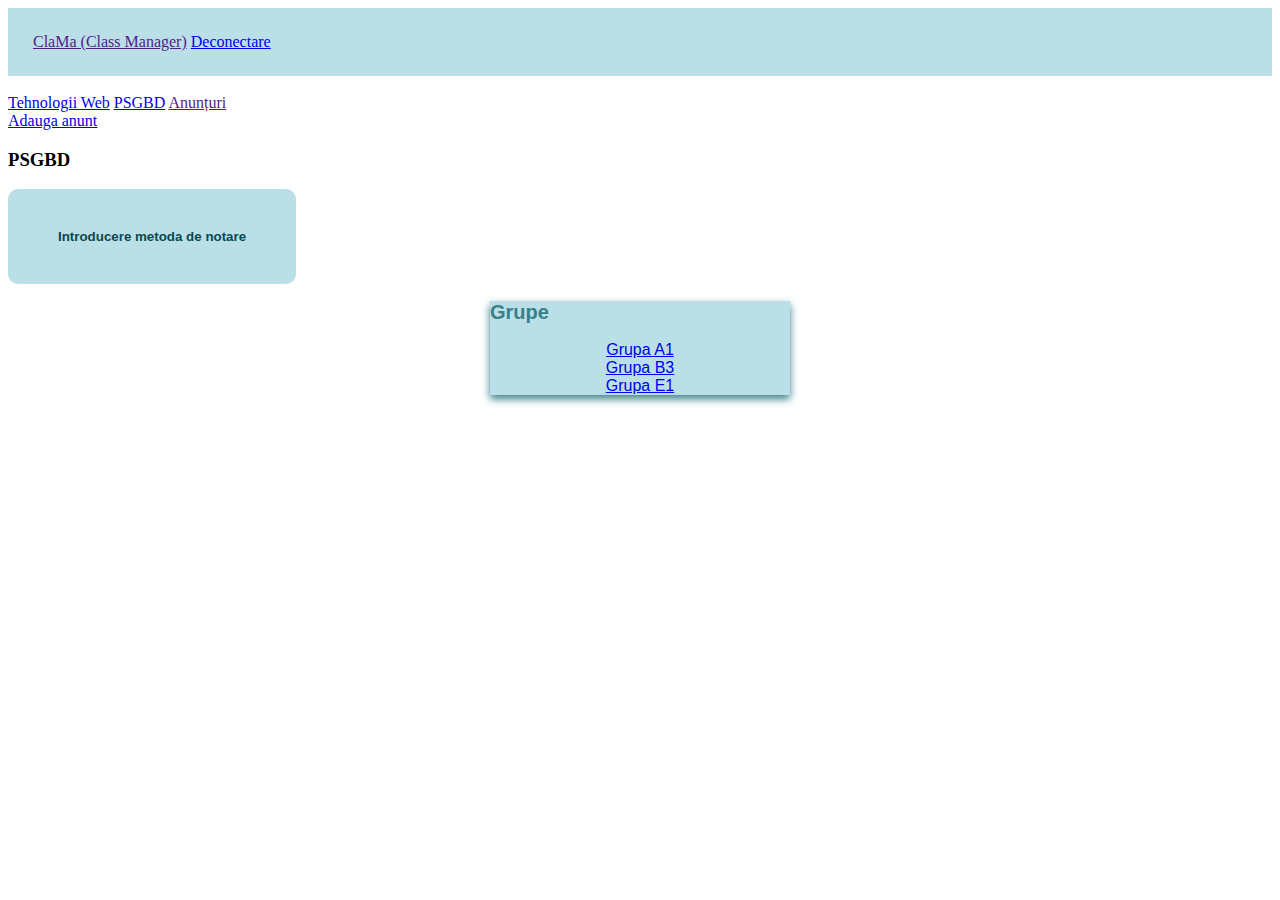
<file: PSGBD.html>
<!DOCTYPE html>
<html itemscope itemtype="http://schema.org/WebPage" lang="ro">
    <head>
        <link rel="stylesheet" href="style.css">
        <meta charset="utf-8"/>
        <meta itemprop="name" content="ClaMa (Class Manager)">
        <meta itemprop="description" content="Website for college and schools, to see grades and announcements.">
        <title>PSGBD</title>
    </head>
<body>
    <header>
        <a href="" class="logo">ClaMa (Class Manager)</a>
        <a class="Deconectare" href="index.html">Deconectare</a>
    </header>
    <br>

    <nav>
        <div class="meniu" style="width: 20%">
          <a href="TW.html"><span itemprop="name">Tehnologii Web</span></a>
          <a href="PSGBD.html"><span itemprop="name">PSGBD</span></a>
          <a href=""><span>Anunțuri</span></a>
          <a href="adauga_anunt.html"><span>Adauga anunt</span></a>
        </div>
      </nav>

      <article>
    <h3>PSGBD</h3>

     <!--introducere metoda de notare de notare-->
     <button class="myBtn">Introducere metoda de notare</button>
     <div class="modal">
       <div class="modal-content">
         <span class="close">x</span>
         <h4> Formula notare </h4>
         <form action="/action_page.php" method="post" enctype="text/plain">
           <input type="text" name="Numar note"><br><br>
           <input type="submit" value="Salveaza">
           </form>
       </div>
     </div>

    <div class="card">
        <h2>Grupe</h2>
        <a href="B3_PSGBD.html">Grupa A1</a>
        <br>
        <a href="B3_PSGBD.html">Grupa B3</a>
        <br>
        <a href="B3_PSGBD.html">Grupa E1</a>
      </div>
      </article>

      <script>
      // modal
      var modal = document.getElementsByClassName("modal");

      // Buton pentru modal
      var btn = document.getElementsByClassName("myBtn");

      // Elementul <span> care inchide modal-ul
      var span = document.getElementsByClassName("close");

      // Deschidere modal
      btn[0].onclick = function() {
      modal[0].style.display = "block";
      }
      //  <span> (x), inchide modal-ul
      span[0].onclick = function() {
          modal[0].style.display = "";
          }
    </script>
</body>
</html>
</file>
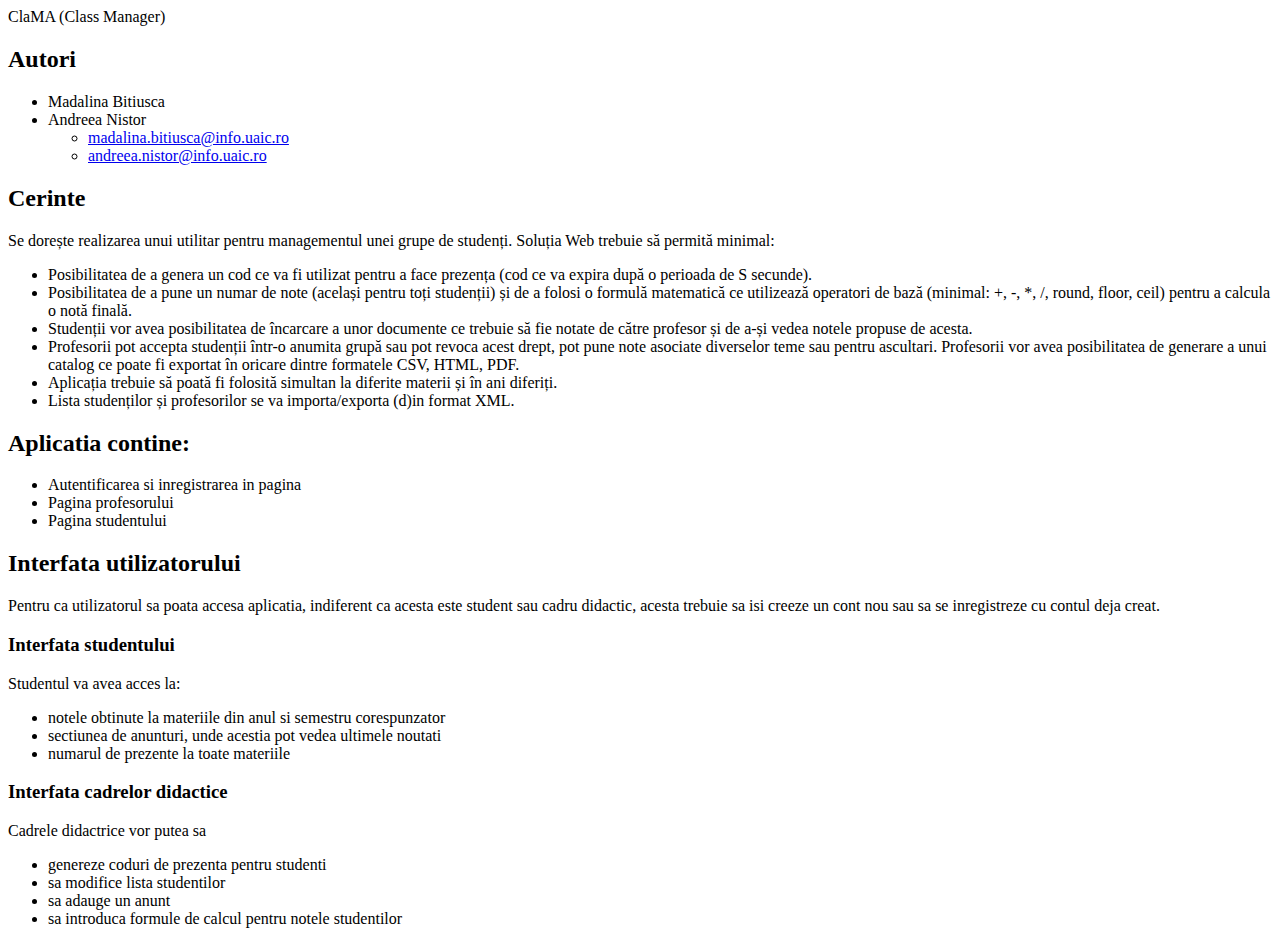
<file: Raport.html>
<!DOCTYPE html>
<html lang="ro">

    <head>
        <title>ClaMA (Class Manager)</title>
        <meta charset="utf-8">
    </head>

    <body>
        <header>ClaMA (Class Manager)</header>

        <section typeof="sa:AuthorsList">
            <h2>Autori</h2>
            <ul>
              <li typeof="sa:ContributorRole" property="schema:author">
                <span typeof="schema:Person">
                  <meta property="schema:givenName" content="Madalina">
                  <meta property="schema:familyName" content="Bitiusca">
                  <span property="schema:name">Madalina Bitiusca</span>
                </span></li>
              <li typeof="sa:ContributorRole" property="schema:author">
              <span typeof="schema:Person">
                  <meta property="schema:givenName" content="Andreea">
                  <meta property="schema:familyName" content="Nistor">
                  <span property="schema:name">Andreea Nistor</span>
                </span></li>
                <ul>
                  <li property="schema:roleContactPoint" typeof="schema:ContactPoint">
                    <a href="mailto:madalina.bitiusca@info.uaic.ro"
                       property="schema:email">madalina.bitiusca@info.uaic.ro</a>
                  </li>
                  <li property="schema:roleContactPoint" typeof="schema:ContactPoint">
                    <a href="mailto:andreea.nistor@info.uaic.ro"
                       property="schema:email">andreea.nistor@info.uaic.ro</a>
                  </li>
                </ul>
              </li>
            </ul>
          </section>

        <section id="cerinte" property="schema:description" >
            <h2>Cerinte</h2>
            <p>Se dorește realizarea unui utilitar pentru managementul unei grupe de studenți. Soluția Web trebuie să permită minimal:</p>

                <ul>
                    <li>Posibilitatea de a genera un cod ce va fi utilizat pentru a face prezența (cod ce va expira după o perioada de S secunde).</li>
                    <li>Posibilitatea de a pune un numar de note (același pentru toți studenții) și de a folosi o formulă matematică ce utilizează operatori de bază (minimal: +, -, *, /, round, floor, ceil) pentru a calcula o notă finală.</li>
                    <li> Studenții vor avea posibilitatea de încarcare a unor documente ce trebuie să fie notate de către profesor și de a-și vedea notele propuse de acesta.</li>
                    <li>Profesorii pot accepta studenții într-o anumita grupă sau pot revoca acest drept, pot pune note asociate diverselor teme sau pentru ascultari. Profesorii vor avea posibilitatea de generare a unui catalog ce poate fi exportat în oricare dintre formatele CSV, HTML, PDF.</li> 
                    <li>Aplicația trebuie să poată fi folosită simultan la diferite materii și în ani diferiți. </li>
                    <li>Lista studenților și profesorilor se va importa/exporta (d)in format XML.</li>
                </ul>
        </section>

        <section id="continutulAplicatiei" property="schema:description">
            <h2>Aplicatia contine:</h2>
                <ul>
                    <li>Autentificarea si inregistrarea in pagina</li>
                    <li>Pagina profesorului</li>
                    <li>Pagina studentului</li>
                  </ul>
        </section>
        <section id="Interfata" property="schema:description">
        <h2>Interfata utilizatorului</h2>
            <p> Pentru ca utilizatorul sa poata accesa aplicatia, indiferent ca acesta este student sau cadru didactic, 
        acesta trebuie sa isi creeze un cont nou sau sa se inregistreze cu contul deja creat. </p>
        <h3>Interfata studentului</h3>
            <p>Studentul va avea acces la:</p>
        <ul>
            <li>notele obtinute la materiile din anul si semestru corespunzator</li>
            <li>sectiunea de anunturi, unde acestia pot vedea ultimele noutati </li>
            <li>numarul de prezente la toate materiile</li>
        </ul>
        <h3> Interfata cadrelor didactice </h3>
             <p>Cadrele didactrice vor putea sa</p>
        <ul>
            <li>genereze coduri de prezenta pentru studenti</li>
            <li>sa modifice lista studentilor</li>
            <li>sa adauge un anunt</li>
            <li>sa introduca formule de calcul pentru notele studentilor</li>
        </ul>
        </section>
        </body>
</file>
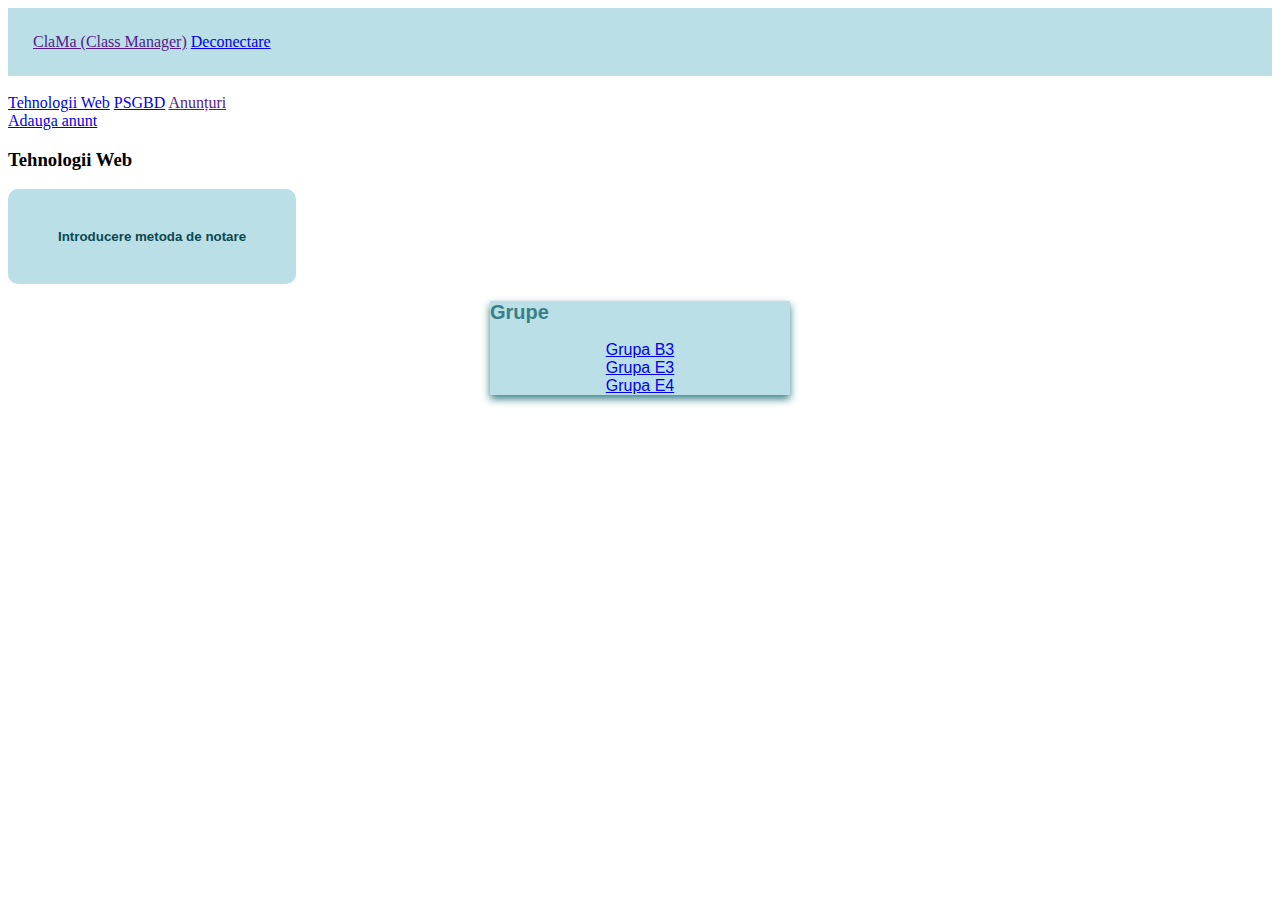
<file: TW.html>
<!DOCTYPE html>
<html lang="ro">
    <head>
        <link rel="stylesheet" href="style.css">
        <meta charset="utf-8"/>
        <title>Tehnologii Web</title>
    </head>
<body>
    <header>
        <a href="" class="logo">ClaMa (Class Manager)</a>
        <a class="Deconectare" href="index.html">Deconectare</a>
    </header>
    <br>

    <nav>
        <div class="meniu" style="width: 20%">
          <a href="TW.html"><span>Tehnologii Web</span></a>
          <a href="PSGBD.html"><span>PSGBD</span></a>
          <a href=""><span>Anunțuri</span></a>
          <a href="adauga_anunt.html"><span>Adauga anunt</span></a>
        
        </div>
      </nav>


    <section>
    <h3>Tehnologii Web</h3>

    <!--introducere metoda de notare de notare-->
    <button class="myBtn">Introducere metoda de notare</button>
    <div class="modal">
      <div class="modal-content">
        <span class="close">x</span>
        <h4> Formula notare </h4>
        <form action="/action_page.php" method="post" enctype="text/plain">
          <input type="text" name="formula"><br><br>
          <input type="submit" value="Salveaza">
          </form>
      </div>
    </div>


    <div class="card">
        <h2>Grupe</h2>
        <a href="B3_TW.html">Grupa B3</a>
        <br>
        <a href="B3_TW.html">Grupa E3</a>
        <br>
        <a href="B3_TW.html">Grupa E4</a>
      </div>

    </section>



      <script>
            // modal
            var modal = document.getElementsByClassName("modal");

            // Buton pentru modal
            var btn = document.getElementsByClassName("myBtn");

            // Elementul <span> care inchide modal-ul
            var span = document.getElementsByClassName("close");

            // Deschidere modal
            btn[0].onclick = function() {
            modal[0].style.display = "block";
            }
            //  <span> (x), inchide modal-ul
            span[0].onclick = function() {
                modal[0].style.display = "";
                }
      </script>
</body>
</html>
</file>
<file: style.css>
h1{
    font-size: 30px;
    font-family: sans-serif;
    text-align: center;
    color: #388087;
}
h2{
    font-size: 20px;
    font-family: sans-serif;
    text-align: left;
    color: #388087;
}
.p{
    color: #388087;
    font-family: sans-serif;


}
header{
    padding: 25px;
    background-color: #BADFE7;
    margin: auto;
}

.card {
    box-shadow: 0 4px 8px 0;
    max-width: 300px;
    margin: auto;
    text-align: center;
    font-family: arial;
    background-color: #BADFE7;
    color: #388087;
  }
  
  .card button {
    border: none;
    padding: 12px;
    color: #388087;
    background-color: #c2edce;
    text-align: center;
    cursor: pointer;
    width: 100%;
    font-size: 18px;
  }
/* The Modal (background) */
.modal {
    display: none; /* Hidden by default */
    position: fixed; /* Stay in place */
    z-index: 1; /* Sit on top */
    padding-top: 100px; /* Location of the box */
    left: 0;
    top: 0;
    width: 100%; /* Full width */
    height: 100%; /* Full height */
    overflow: auto; /* Enable scroll if needed */
    background-color: #BADFE7; /* Fallback color */
    background-color: rgba(220, 230, 228, 0.4); /* Black w/ opacity */
  }
  
  /* Modal Content */
  .modal-content {
    background-color: #BADFE7;
    margin: auto;
    padding: 20px;
    border: 1px solid #388087;
    width: 80%;
    color: #0A4950;
    font-family: Verdana, Geneva, Tahoma, sans-serif;
  }
  
  /* The Close Button */
  .close {
    color: #6FB3B8;
    float: right;
    font-size: 28px;
    font-weight: bold;
  }
  
  .close:hover,
  .close:focus {
    color: #0A4950;
    text-decoration: none;
    cursor: pointer;
  }

 

  .myBtn {
      border: none;
      padding: 40px 50px;
      background-color: #BADFE7;
      color: #0A4950;
      text-align: left;
      cursor: pointer;
      font-family: Verdana, Geneva, Tahoma, sans-serif;
      font-weight: bold;
      border-radius: 10px;

  }
</file>
